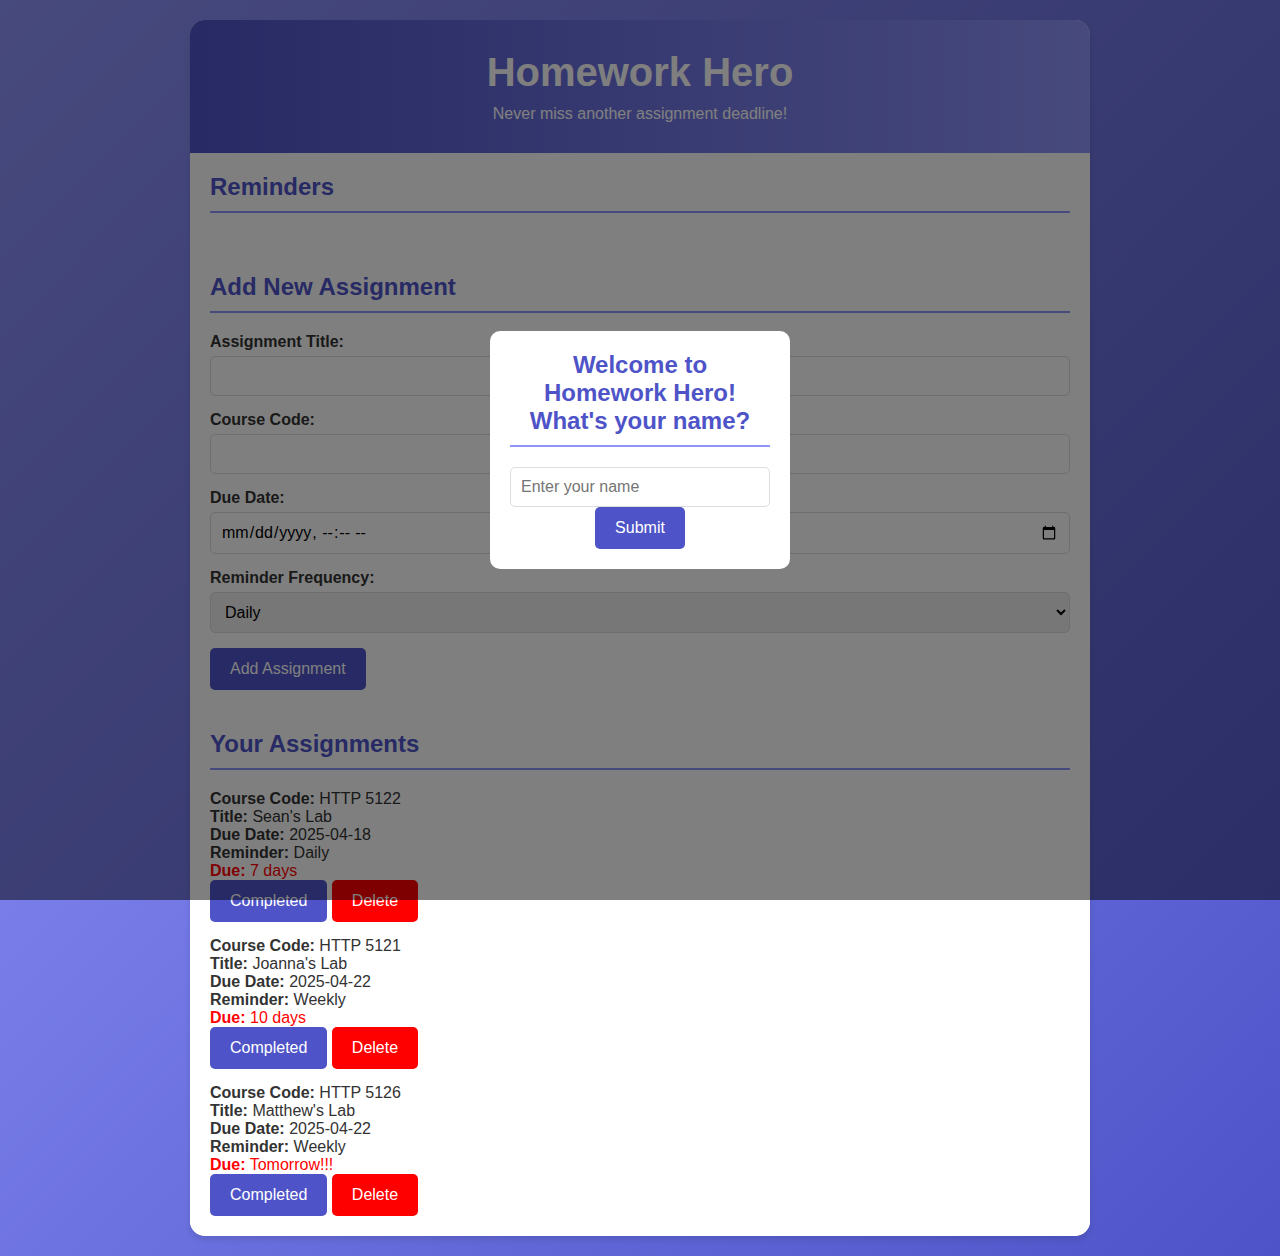
<file: JS-Pet-Project-AdeniyiAbraham/index.html>
<!DOCTYPE html>
<html lang="en">
  <head>
    <meta charset="UTF-8" />
    <meta name="viewport" content="width=device-width, initial-scale=1.0" />
    <title>Homework Hero</title>
    <link rel="stylesheet" href="style/styles.css" />
  </head>
  <body>
    <div class="app-container">
      <header>
        <h1>Homework Hero</h1>
        <p id="userGreeting">Never miss another assignment deadline!</p>
      </header>

      <div id="usernamePopup" class="usernamePopup">
        <div class="username-content">
          <h2>Welcome to Homework Hero! What's your name?</h2>
          <input type="text" id="usernameInput" placeholder="Enter your name" />
          <button id="submitUsername">Submit</button>
        </div>
      </div>

      <div class="reminderDiv">
        <h2>Reminders</h2>
        <div id="reminders"></div>
      </div>

      <div class="add-assignment">
        <h2>Add New Assignment</h2>

        <form id="assignment-form">
          <div class="form-group">
            <label for="title"
              >Assignment Title: <span id="reqTitle"></span
            ></label>
            <input type="text" id="titleInput" />
          </div>

          <div class="form-group">
            <label for="course"
              >Course Code: <span id="reqCourse"></span
            ></label>
            <input type="text" id="courseInput" />
          </div>

          <div class="form-group">
            <label for="dueDate">Due Date: <span id="reqDate"></span></label>
            <input type="datetime-local" id="dueDateInput" />
          </div>

          <div class="form-group">
            <label for="reminderFreq"
              >Reminder Frequency: <span id="reqRem"></span
            ></label>
            <select id="reminderFreqInput">
              <option value="daily">Daily</option>
              <option value="weekly">Weekly</option>
              <option value="urgent">Two hours before deadline</option>
            </select>
          </div>

          <button type="suBbmit" id="addBtn">Add Assignment</button>
        </form>
      </div>

      <div class="assignments-container">
        <h2>Your Assignments</h2>

        <div id="assignments-list">
          <!-- Hardcoded assignments for demo -->
          <div>
            <p><strong>Course Code:</strong> HTTP 5122</p>
            <p><strong>Title:</strong> Sean's Lab</p>
            <p><strong>Due Date:</strong> 2025-04-18</p>
            <p><strong>Reminder:</strong> Daily</p>
            <p id="dueDateText"><strong>Due:</strong> 7 days</p>

            <button id="compBtn">Completed</button>
            <button id="deleteBtn">Delete</button>
          </div>

          <div>
            <p><strong>Course Code:</strong> HTTP 5121</p>
            <p><strong>Title:</strong> Joanna's Lab</p>
            <p><strong>Due Date:</strong> 2025-04-22</p>
            <p><strong>Reminder:</strong> Weekly</p>
            <p id="dueDateText"><strong>Due:</strong> 10 days</p>

            <button id="compBtn">Completed</button>
            <button id="deleteBtn">Delete</button>
          </div>

          <div>
            <p><strong>Course Code:</strong> HTTP 5126</p>
            <p><strong>Title:</strong> Matthew's Lab</p>
            <p><strong>Due Date:</strong> 2025-04-22</p>
            <p><strong>Reminder:</strong> Weekly</p>
            <p id="dueDateText"><strong>Due:</strong> Tomorrow!!!</p>

            <button id="compBtn">Completed</button>
            <button id="deleteBtn">Delete</button>
          </div>
        </div>
      </div>
    </div>

    <script src="script/script.js"></script>
  </body>
</html>
</file>
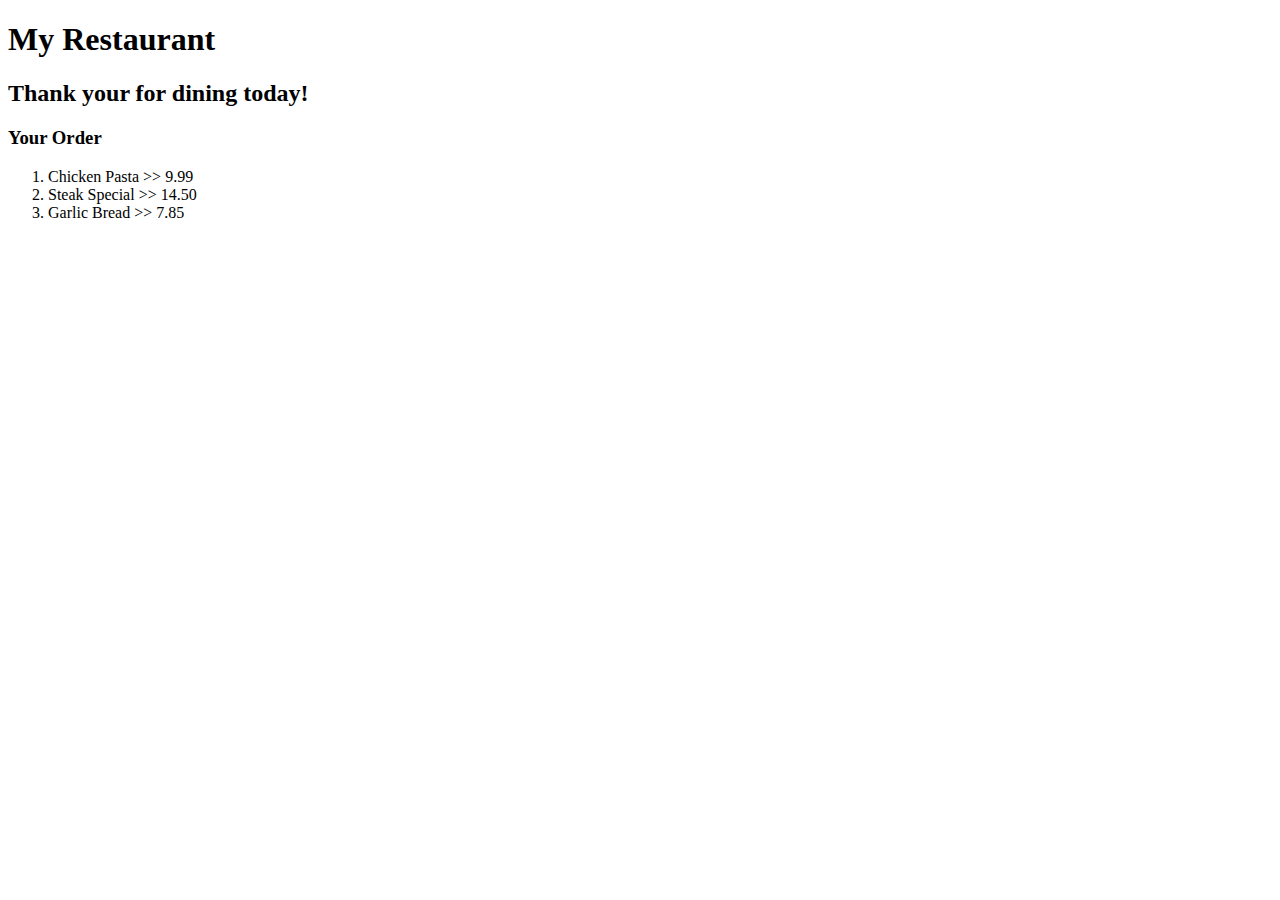
<file: lab1-2.html>
﻿<!doctype html>
<html lang="en">
	<head> 
		<meta charset="utf-8" />
		<title>Lab 1.2|Operators</title>
		<script src="lab1-2.js" ></script>
	</head>
	<body>

		<h1>My Restaurant</h1>
		
		<h2>Thank your for dining today!</h2>
		
		<h3>Your Order</h3>
		<ol>
			<li>Chicken Pasta >> 9.99</li>
			<li>Steak Special >> 14.50</li>
			<li>Garlic Bread >> 7.85</li>
		</ol>

	</body>
</html>
</file>
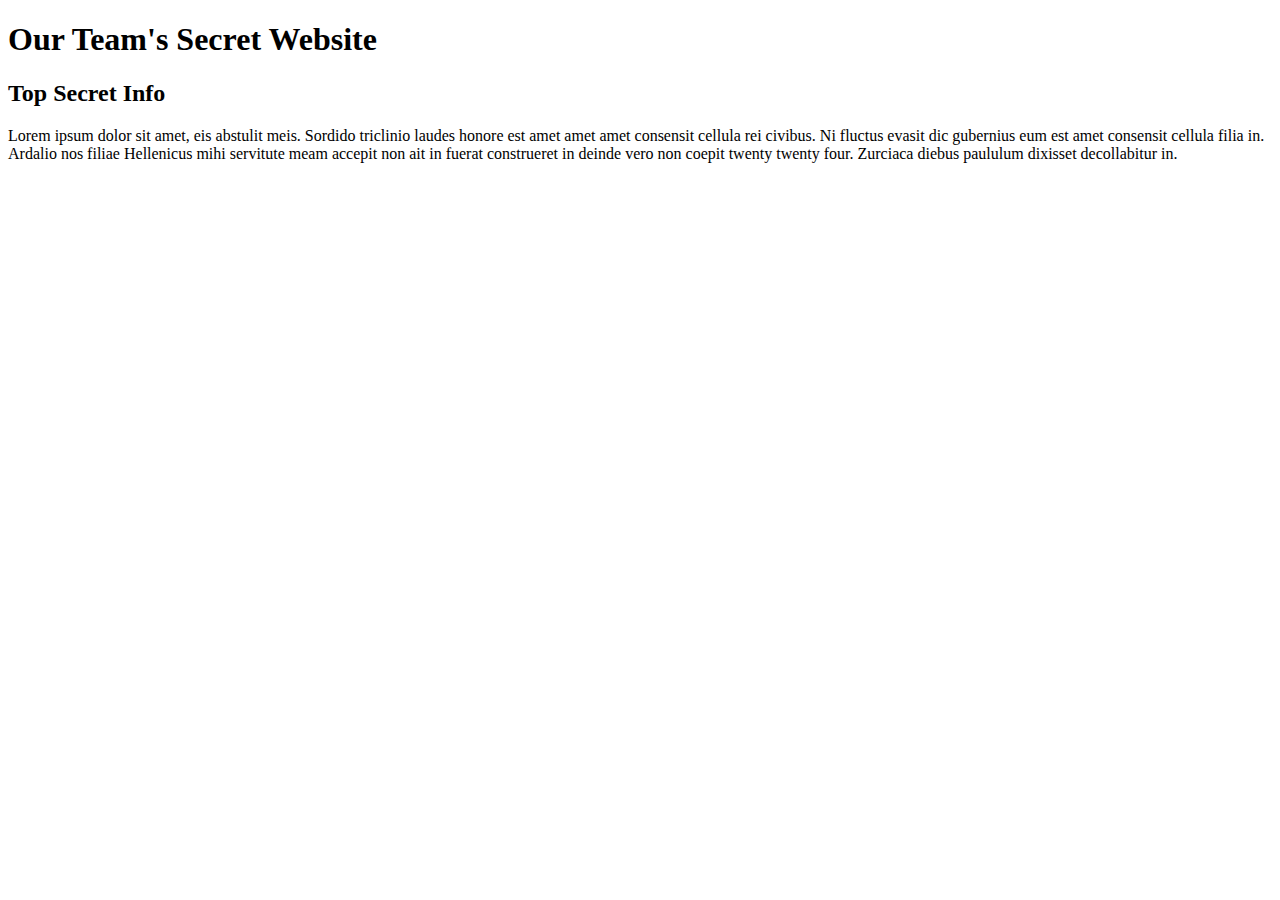
<file: assignment1/JS_Assign-1-groupLogin.html>
﻿<!DOCTYPE html>
<html lang="en">
  <head>
    <meta charset="utf-8" />
    <title>Assignment 1 | Group Login</title>
  </head>
  <body>
    <h1>Our Team's Secret Website</h1>

    <h2>Top Secret Info</h2>
    <p>
      Lorem ipsum dolor sit amet, eis abstulit meis. Sordido triclinio laudes
      honore est amet amet amet consensit cellula rei civibus. Ni fluctus evasit
      dic gubernius eum est amet consensit cellula filia in. Ardalio nos filiae
      Hellenicus mihi servitute meam accepit non ait in fuerat construeret in
      deinde vero non coepit twenty twenty four. Zurciaca diebus paululum
      dixisset decollabitur in.
    </p>

    <script src="./JS_Assign-1-groupLogin.js"></script>
    <!-- <script src="./temp.js"></script> -->
  </body>
</html>
</file>
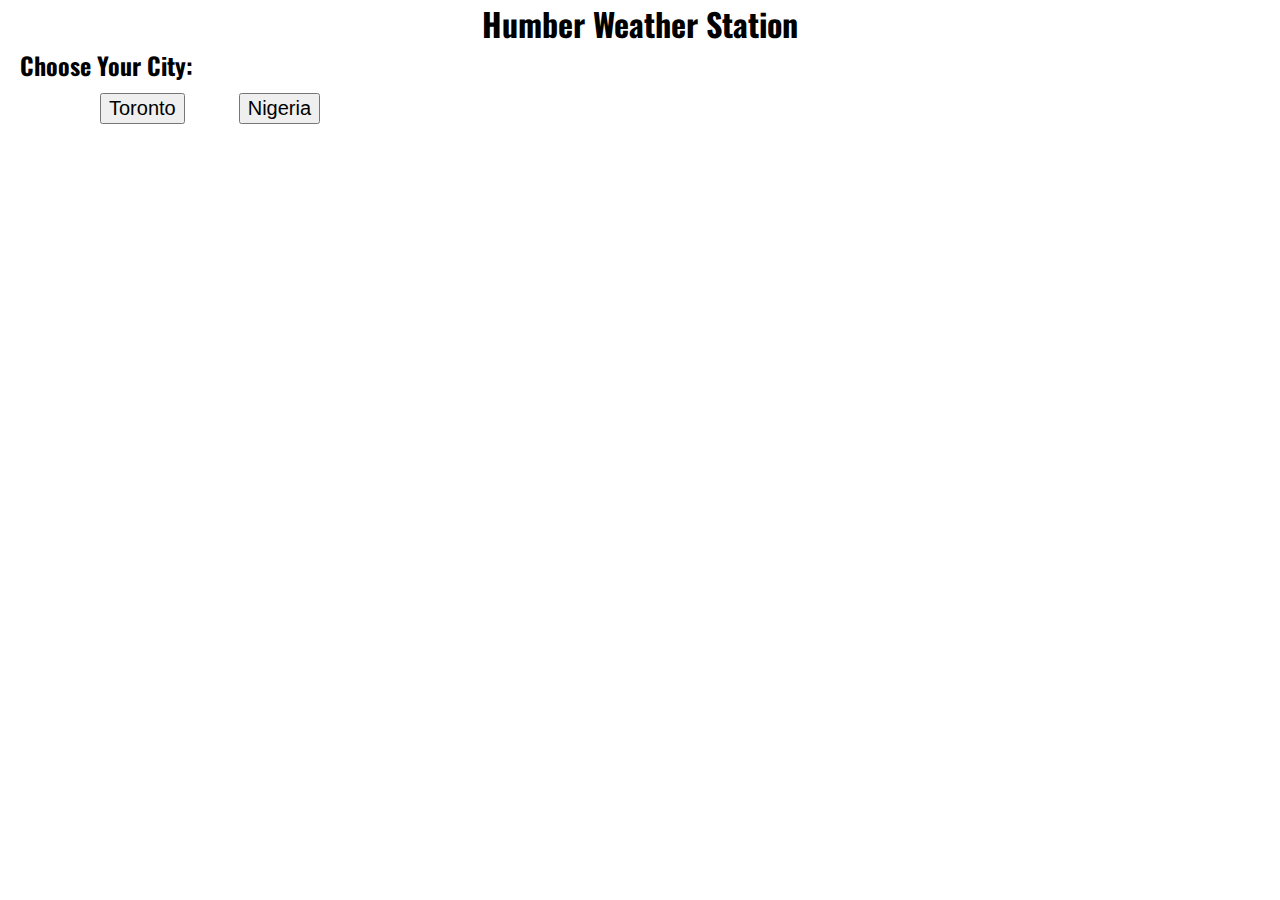
<file: JS-Assign5-AdeniyiAbraham/JS-Assign-5-APIs.html>
<!DOCTYPE html>
<html lang="en">
  <head>
    <meta charset="utf-8" />
    <title>Assignment 5</title>
    <link rel="stylesheet" type="text/css" href="./style/a5-apis.css" />
    <script src="./script/script.js"></script>
  </head>
  <body>
    <h1>Humber Weather Station</h1>

    <!-- BUTTON BOX -->
    <div id="choose_box">
      <h2>Choose Your City:</h2>
      <div id="buttons">
        <button id="Toronto">Toronto</button>
        <button id="Yourtown">Nigeria</button>
      </div>
    </div>

    <!-- OUTPUT SECTION -->
    <section id="output">
      <!-- CITY NAME (3.a) AND WEATHER ICON (3.d)-->
      <h3>
        <span id="location"></span>
        Local Weather:
        <span id="icon"></span>
        <span id="error"></span>
      </h3>

      <!-- TEMPERATURE (3.b) -->
      <p>
        Current temperature:
        <span id="temperature" class="displayText"></span>
      </p>

      <!-- CONDITIONS (3.c) -->
      <p>
        Current conditions:
        <span id="conditions" class="displayText"></span>
      </p>

      <p>
        Wind speed:
        <span id="wind" class="displayText"></span>
      </p>
    </section>
  </body>
</html>
</file>
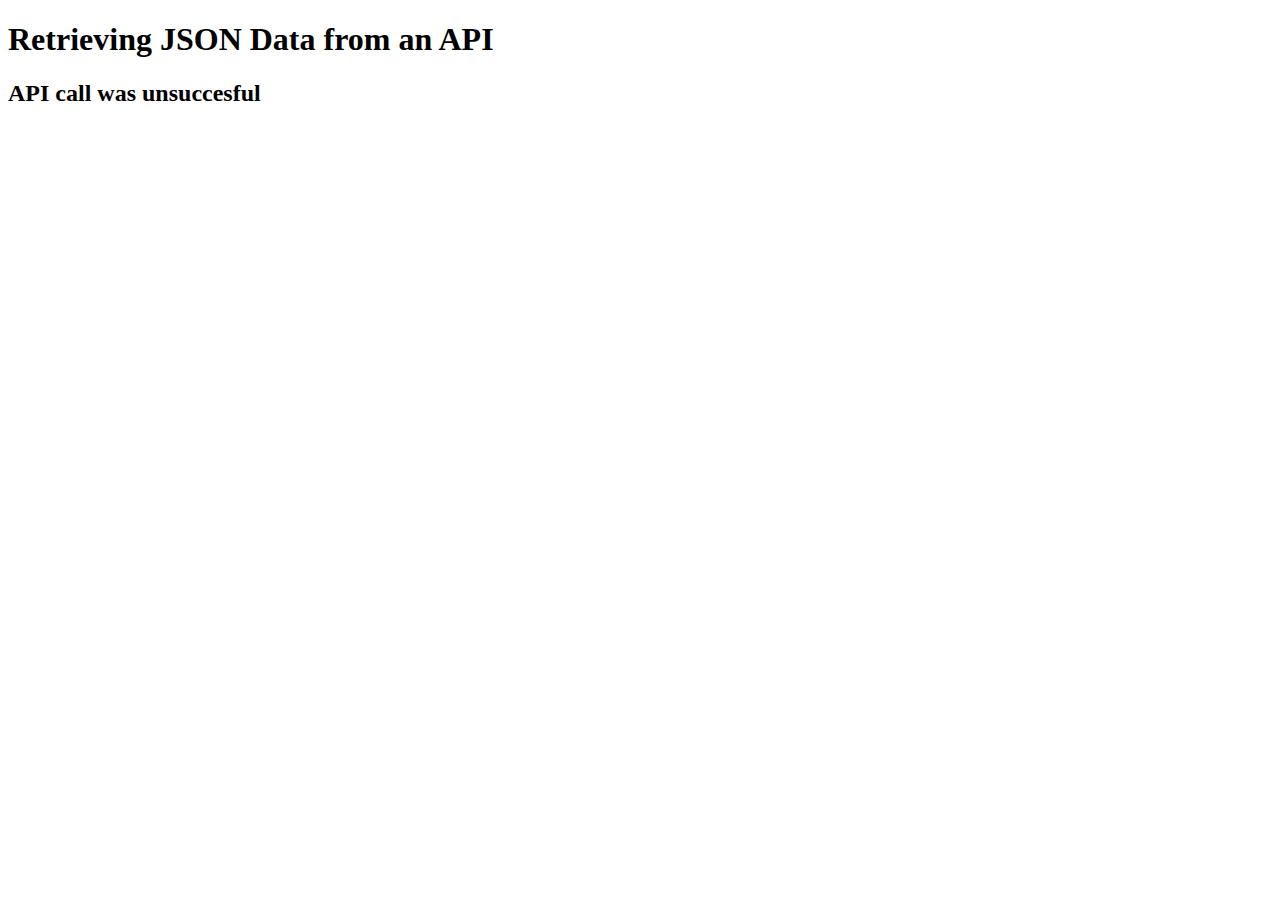
<file: JS-LAB-10-APIs-25w/lab10-apis.html>
<!DOCTYPE html>
<html lang="en">
  <head>
    <meta charset="utf-8" />
    <title>JS Lab: APIs</title>
    <script src="./script/script.js"></script>
  </head>
  <body>
    <h1>Retrieving JSON Data from an API</h1>

    <h2 id="location"></h2>
    <div id="temperature"></div>
    <div id="conditions"></div>
  </body>
</html>
</file>
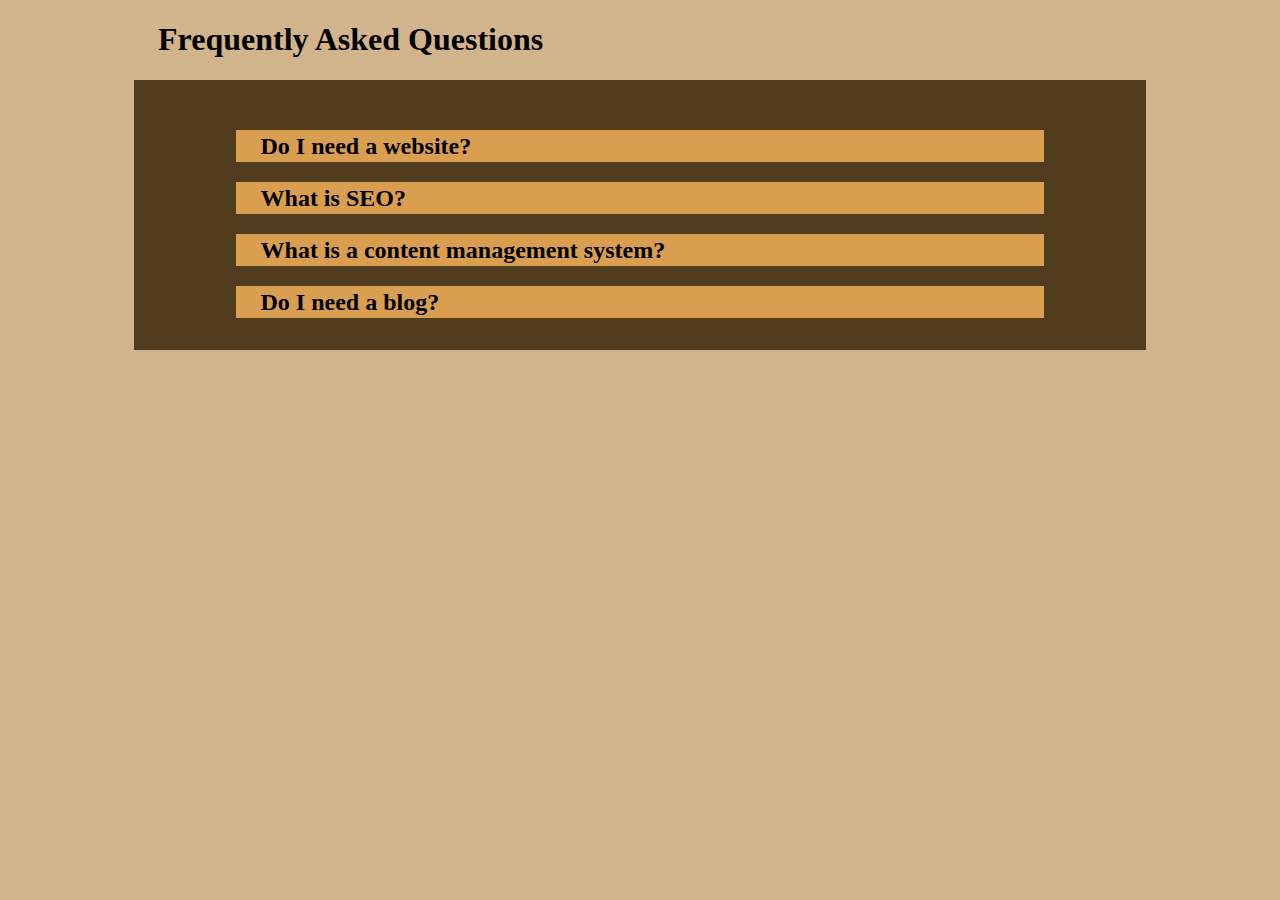
<file: JS-LAB-11-jQUERY-24f/lab10-1-jquery.html>
﻿<!DOCTYPE html>
<html lang="en">
  <head>
    <!--ADD jQUERY FIRST!-->
    <script src="https://code.jquery.com/jquery-3.7.1.min.js"></script>
    <script src="lab10-1-jquery.js"></script>
    <link rel="stylesheet" href="lab10-1-jquery.css" />

    <meta charset="utf-8" />
    <title>jQuery FAQ Page</title>
  </head>
  <body>
    <h1 id="headTitle">Frequently Asked Questions</h1>
    <div id="mainContain">
      <!--MAIN CONTENT CONTAINER-->

      <div class="panelContainer">
        <!-- 1ST PANEL-->
        <h2 id="h21">Do I need a website?</h2>
        <p class="contentBox">
          Morbi hendrerit accumsan orci, tristique aliquam nunc suscipit nec.
          Vestibulum consequat ornare nunc, ac tristique urna cursus id. Cras eu
          viverra leo, vitae rhoncus dui. Vestibulum rutrum neque ac risus
          eleifend luctus. Phasellus ultrices, enim quis dignissim tempus, nibh
          sem faucibus nisi, at blandit velit massa in nunc. Praesent enim
          libero, blandit sed massa ut, imperdiet dictum odio. Maecenas sagittis
          neque a est porta, at feugiat nulla tempor. Cras vitae tincidunt quam,
          non interdum quam. Sed imperdiet lacus nibh, eget viverra eros porta
          ut. Nulla sed tellus velit. Nullam quam dolor, malesuada eget bibendum
          a, lacinia ac ante.
        </p>
      </div>

      <div class="panelContainer">
        <!-- 2ND PANEL-->
        <h2>What is SEO?</h2>
        <p class="contentBox">
          Aliquam felis orci, varius nec facilisis nec, eleifend ac ante. Donec
          ligula est, dapibus sed volutpat sit amet, pellentesque id sem.
          Vestibulum imperdiet volutpat dignissim. Morbi tincidunt lobortis
          libero et placerat. Pellentesque dignissim diam laoreet, ultricies
          ligula aliquam, consectetur sapien. Praesent luctus orci in vulputate
          tincidunt. Aenean fermentum ante non elementum convallis. Sed eget
          magna enim.
        </p>
      </div>

      <div class="panelContainer">
        <!-- 3RD PANEL-->
        <h2>What is a content management system?</h2>
        <p class="contentBox">
          Morbi hendrerit accumsan orci, tristique aliquam nunc suscipit nec.
          Vestibulum consequat ornare nunc, ac tristique urna cursus id. Cras eu
          viverra leo, vitae rhoncus dui. Vestibulum rutrum neque ac risus
          eleifend luctus. Phasellus ultrices, enim quis dignissim tempus, nibh
          sem faucibus nisi, at blandit velit massa in nunc. Praesent enim
          libero, blandit sed massa ut, imperdiet dictum odio. Maecenas sagittis
          neque a est porta, at feugiat nulla tempor. Cras vitae tincidunt quam,
          non interdum quam. Sed imperdiet lacus nibh, eget viverra eros porta
          ut. Nulla sed tellus velit. Nullam quam dolor, malesuada eget bibendum
          a, lacinia ac ante.
        </p>
      </div>

      <div class="panelContainer">
        <!-- 4TH PANEL-->
        <h2>Do I need a blog?</h2>
        <p class="contentBox">
          Aliquam felis orci, varius nec facilisis nec, eleifend ac ante. Donec
          ligula est, dapibus sed volutpat sit amet, pellentesque id sem.
          Vestibulum imperdiet volutpat dignissim. Morbi tincidunt lobortis
          libero et placerat. Pellentesque dignissim diam laoreet, ultricies
          ligula aliquam, consectetur sapien. Praesent luctus orci in vulputate
          tincidunt. Aenean fermentum ante non elementum convallis. Sed eget
          magna enim.
        </p>
      </div>
    </div>
    <!--END mainContain-->
  </body>
</html>
</file>
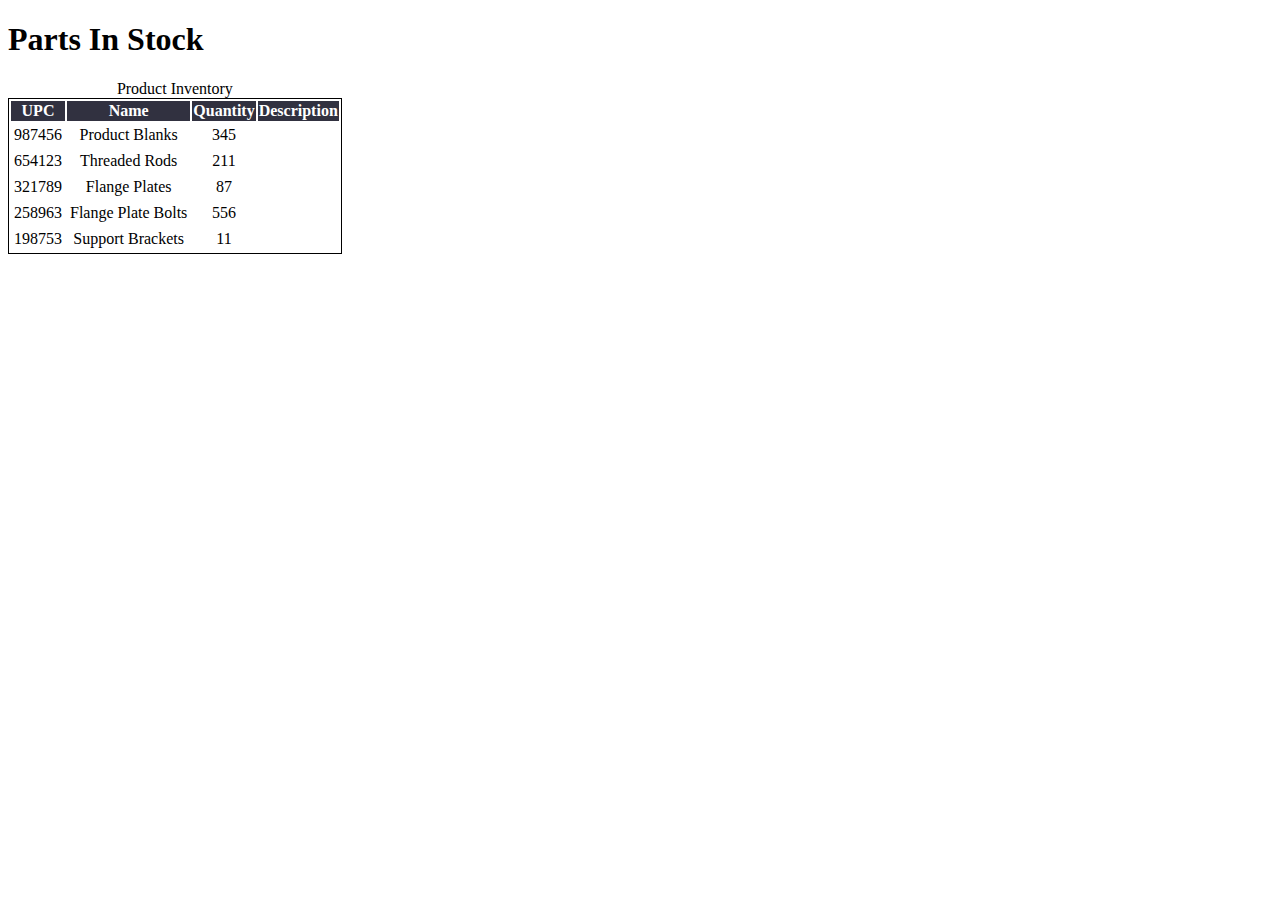
<file: JS-LAB-11-jQUERY-24f/lab10-2-jquery.html>
﻿<!DOCTYPE html>
<html lang="en">
  <head>
    <!--ADD jQUERY FIRST!-->
    <script src="https://code.jquery.com/jquery-3.7.1.min.js"></script>
    <script src="lab10-2-jquery.js"></script>

    <style>
      table {
        border: 1px solid;
      }
      td {
        text-align: center;
        padding: 3px;
      }
      th {
        background: #313140;
        color: white;
      }
      tr {
        background: white;
        color: black;
      }
      .selected {
        background: red;
        color: white;
      }
    </style>

    <meta charset="utf-8" />
    <title>jQuery Inventory</title>
  </head>
  <body>
    <h1 id="headTitle">Parts In Stock</h1>

    <!-- INVENTORY TABLE -->
    <table id="tblInventory">
      <caption>
        Product Inventory
      </caption>
      <thead>
        <tr>
          <th>UPC</th>
          <th>Name</th>
          <th>Quantity</th>
          <th>Description</th>
        </tr>
      </thead>
      <tbody>
        <tr>
          <td>987456</td>
          <td>Product Blanks</td>
          <td>345</td>
          <td class="desc">Unfinished template for parts 1000222 to 1000299</td>
        </tr>
        <tr>
          <td>654123</td>
          <td>Threaded Rods</td>
          <td>211</td>
          <td class="desc">Rods threaded at both ends for Support Brackets</td>
        </tr>
        <tr>
          <td>321789</td>
          <td>Flange Plates</td>
          <td>87</td>
          <td class="desc">Interface for product blank and threaded rod</td>
        </tr>
        <tr>
          <td>258963</td>
          <td>Flange Plate Bolts</td>
          <td>556</td>
          <td class="desc">1/2" bolts to secure blanks to flange plates</td>
        </tr>
        <tr>
          <td>198753</td>
          <td>Support Brackets</td>
          <td>11</td>
          <td class="desc">4' lengths to secure flange plates</td>
        </tr>
      </tbody>
    </table>
  </body>
</html>
</file>
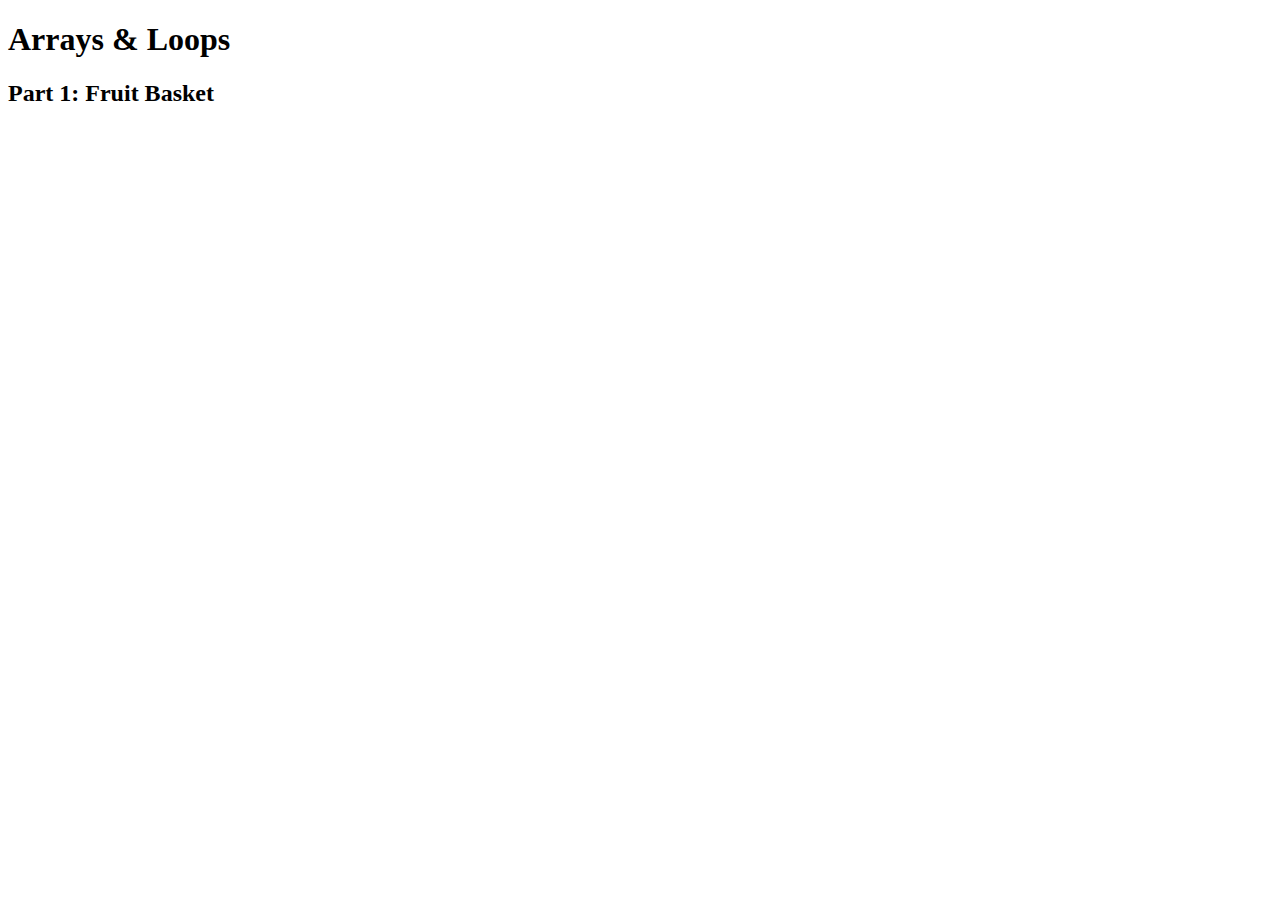
<file: JS-LAB-3-ArraysLoops-24f/Lab-3-1.html>
<!DOCTYPE html>
<html lang="en">
  <head>
    <meta charset="utf-8" />
    <title>3.1 - Arrays and Loops</title>
    <script src="./Lab-3-1.js"></script>
  </head>

  <body>
    <h1>Arrays &amp; Loops</h1>
    <h2>Part 1: Fruit Basket</h2>
  </body>
</html>
</file>
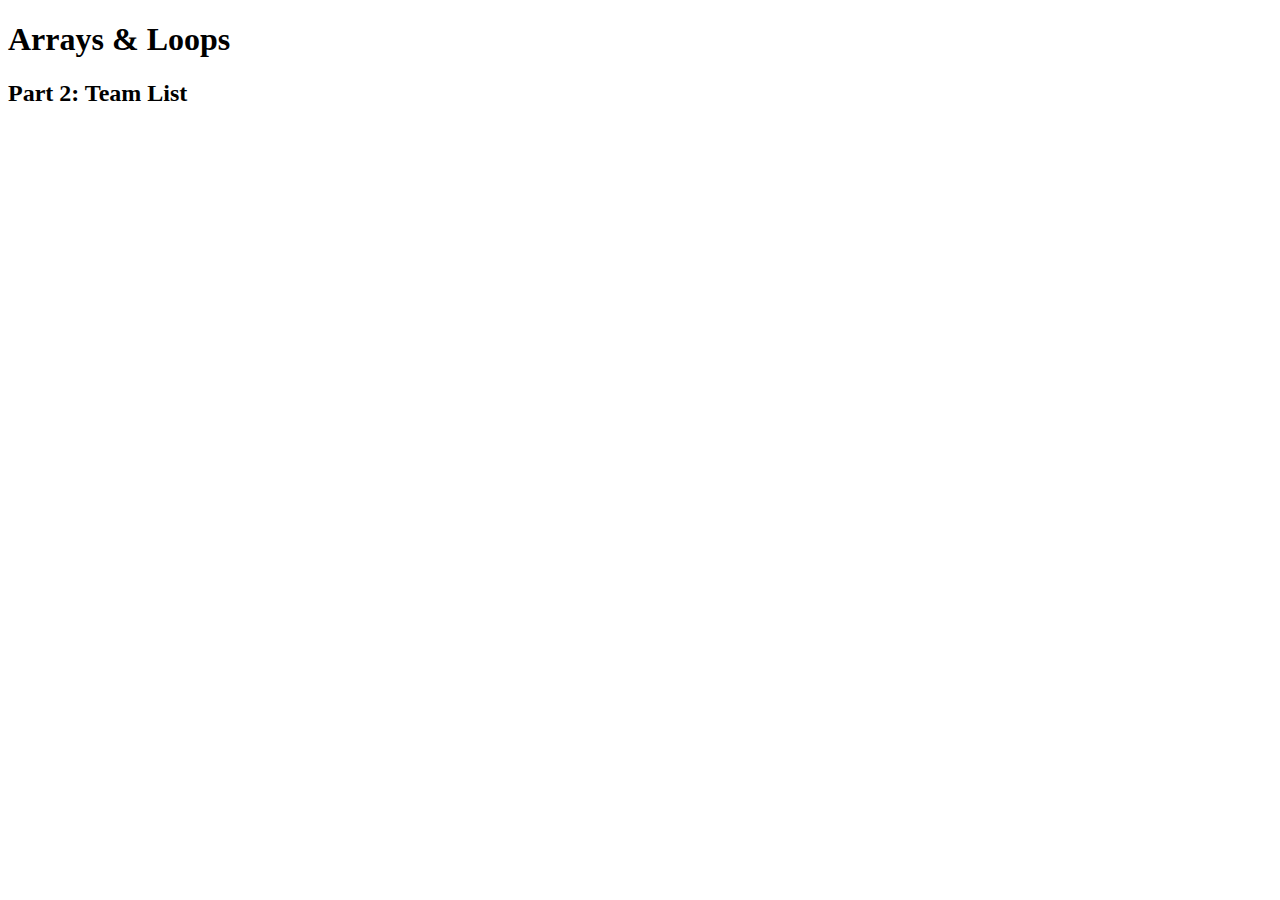
<file: JS-LAB-3-ArraysLoops-24f/Lab-3-2.html>
<!DOCTYPE html >
<html lang="en">
<head>
	<meta charset="utf-8" />
	<title>3.2 - Arrays and Loops</title>
	<script src="./Lab-3-2.js"></script>
</head>

<body>
	<h1>Arrays &amp; Loops</h1>
	<h2>Part 2:  Team List</h2>

</body>
</html>
</file>
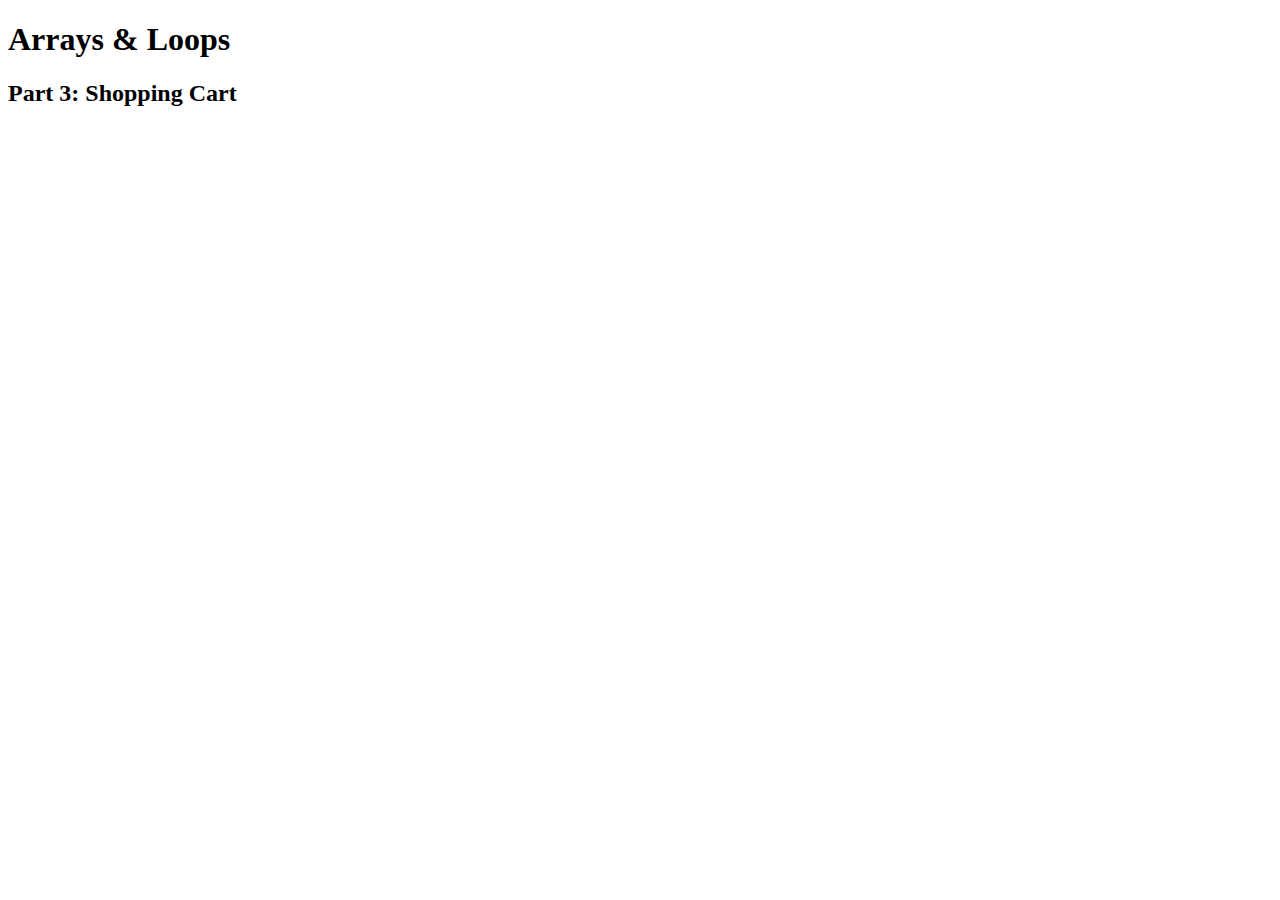
<file: JS-LAB-3-ArraysLoops-24f/Lab-3-3.html>
<!DOCTYPE html >
<html lang="en">
<head>
	<meta charset="utf-8" />
	<title>3.3 - Arrays and Loops</title>
	<script src="./Lab-3-3.js" ></script>
</head>

<body>
	<h1>Arrays &amp; Loops</h1>
	<h2>Part 3:  Shopping Cart</h2>

</body>
</html>
</file>
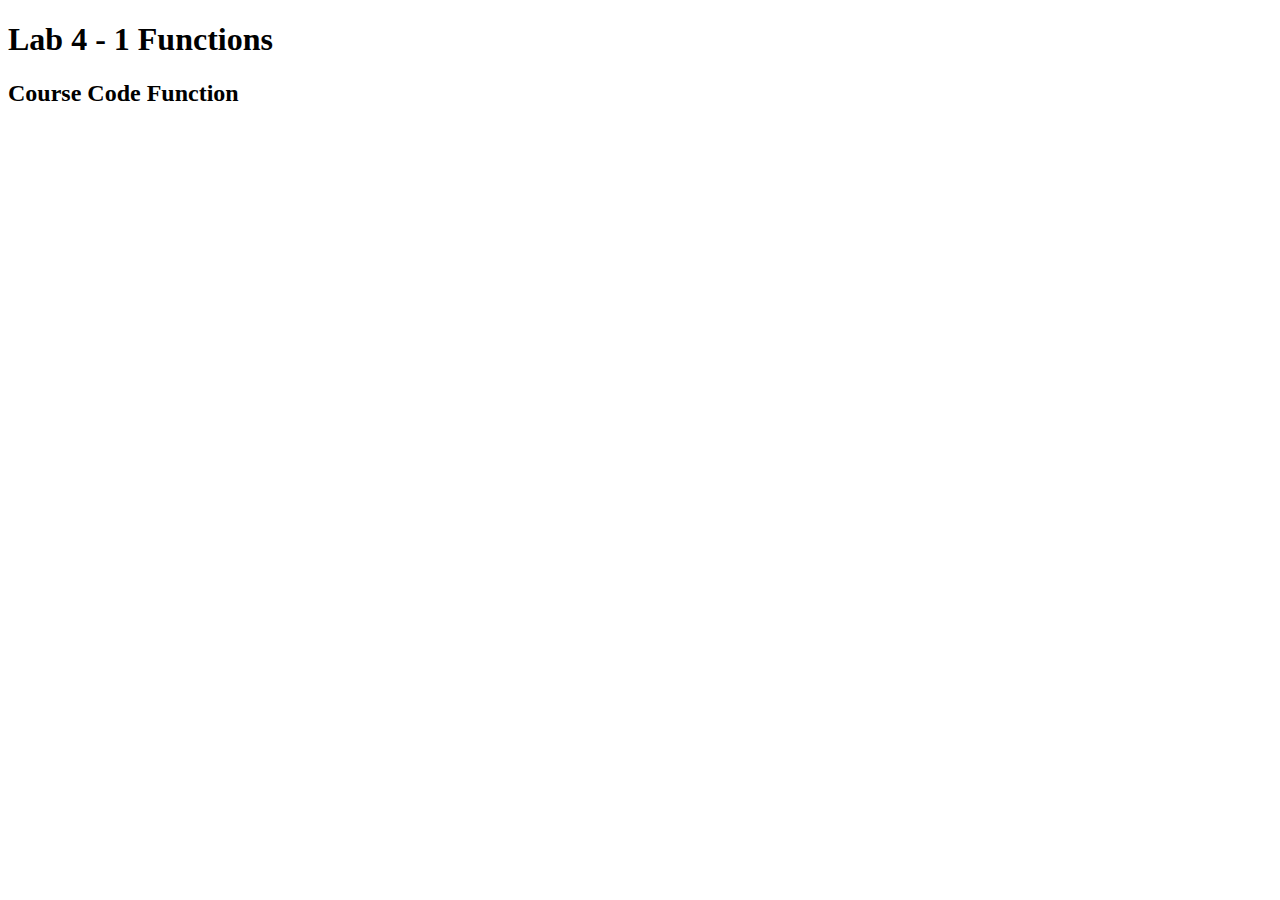
<file: JS-LAB-4-Functions-24f/Lab-4-1.html>
<!DOCTYPE html >
<html lang="en">
<head>
    <meta charset="utf-8" />
    <title>Lab 4-1</title>
    <script src="lab-4-1.js"></script>
</head>

<body>

	<h1>Lab 4 - 1 Functions</h1>

	<h2>Course Code Function</h2>

</body>
</html>
</file>
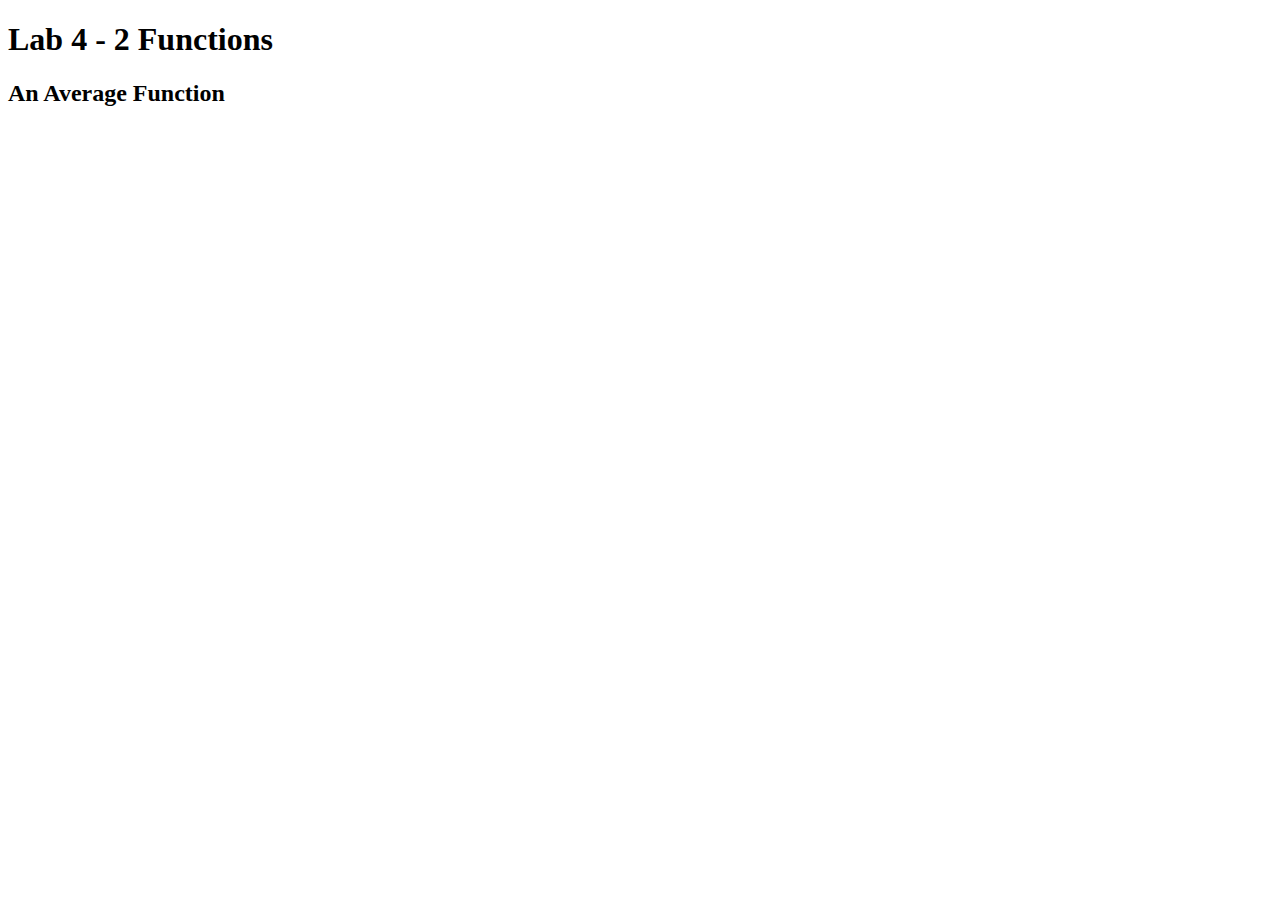
<file: JS-LAB-4-Functions-24f/Lab-4-2.html>
<!DOCTYPE html >
<html lang="en">
<head>
    <meta charset="utf-8" />
    <title>Lab 4-2</title>
    <script src="lab-4-2.js"></script>
</head>

<body>

	<h1>Lab 4 - 2 Functions</h1>

	<h2>An Average Function</h2>

</body>
</html>
</file>
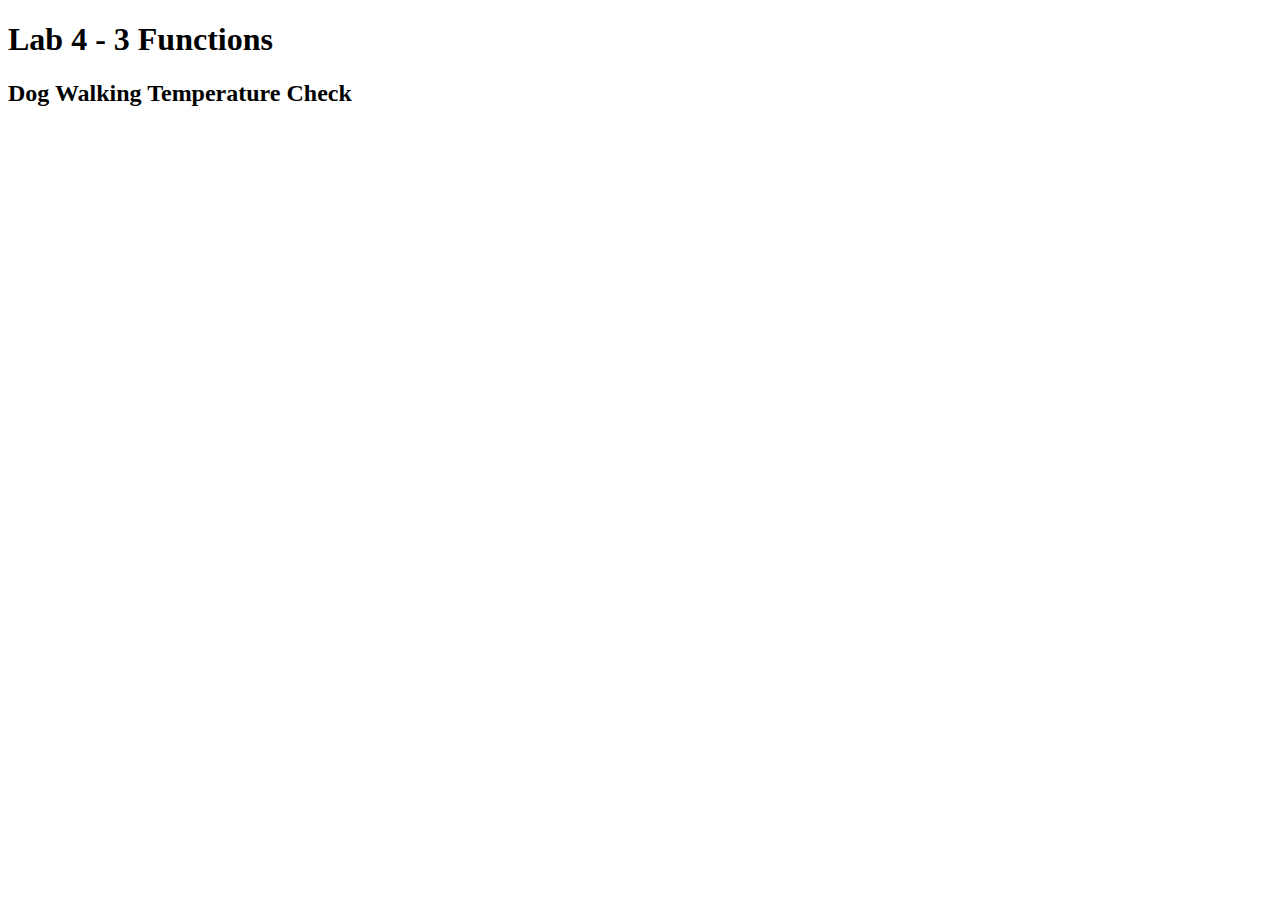
<file: JS-LAB-4-Functions-24f/Lab-4-3.html>
<!DOCTYPE html >
<html lang="en">
<head>
    <meta charset="utf-8" />
    <title>Lab 4-3</title>
    <script src="lab-4-3.js"></script>
</head>

<body>

	<h1>Lab 4 - 3 Functions</h1>

	<h2>Dog Walking Temperature Check</h2>

</body>
</html>
</file>
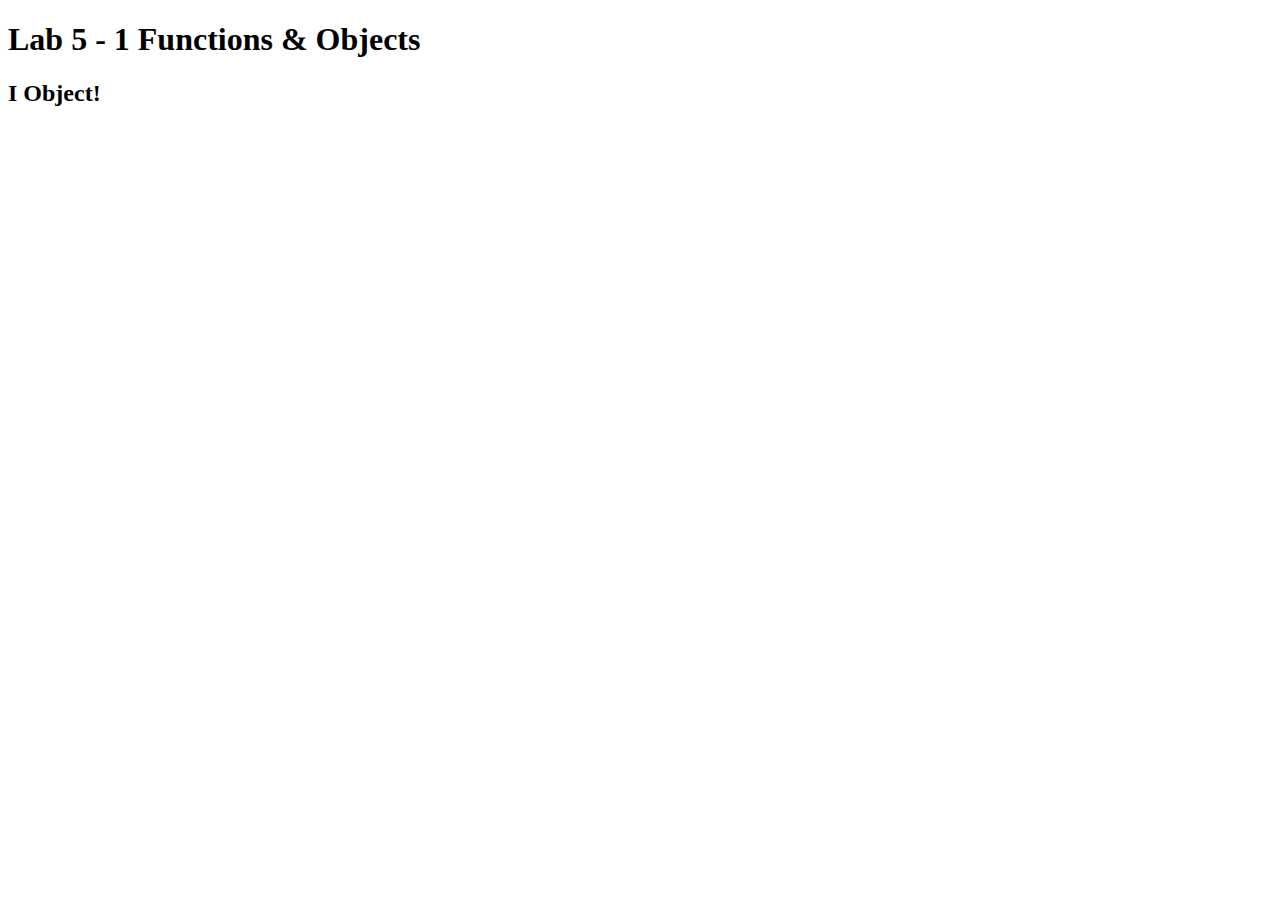
<file: JS-LAB-5-Objects-24f/Lab-5-1.html>
<!DOCTYPE html >
<html lang="en">
<head>
<meta charset="utf-8" />
<title>Lab 5-1</title>
<script src="lab-5-1.js"></script>
</head>

<body>

	<h1>Lab 5 - 1 Functions &amp; Objects</h1>

	<h2>I Object!</h2>

</body>
</html>
</file>
<file: JS-Pet-Project-AdeniyiAbraham/style/styles.css>
* {
  margin: 0;
  padding: 0;
  box-sizing: border-box;
  font-family: "Segoe UI", Tahoma, Geneva, Verdana, sans-serif;
}

body {
  background: linear-gradient(135deg, #8f94fb 0%, #4e54c8 100%);
  min-height: 100vh;
  padding: 20px;
  color: #333;
}

.usernamePopup {
  display: none;
  position: fixed;
  z-index: 1;
  left: 0;
  top: 0;
  width: 100%;
  height: 100%;
  background-color: rgba(0, 0, 0, 0.5);
}

.username-content {
  position: absolute;
  top: 50%;
  left: 50%;
  transform: translate(-50%, -50%);
  background-color: #fff;
  padding: 20px;
  border-radius: 10px;
  width: 300px;
  text-align: center;
}

.assignment {
  display: flex;
  gap: 1rem;
  align-items: flex-start;
  border: 1px solid #ccc;
  padding: 1rem;
  margin-bottom: 1rem;
  border-radius: 8px;
}

.app-container {
  max-width: 900px;
  margin: 0 auto;
  background-color: #ffffff;
  border-radius: 15px;
  overflow: hidden;
  box-shadow: 0 4px 6px rgba(0, 0, 0, 0.1);
}

header {
  background: linear-gradient(to right, #4e54c8, #8f94fb);
  color: #ffffff;
  padding: 30px 20px;
  text-align: center;
}

#dueDateText {
  color: red;
}

#deleteBtn {
  background-color: red;
}

header h1 {
  margin-bottom: 10px;
  font-size: 2.5rem;
}

.reminderDiv
{
  .reminder {
    background-color: #ffeeba;
    color: #856404;
    padding: 10px;
    margin: 10px 0;
    border: 1px solid #ffeeba;
    border-radius: 5px;
  }
  
}

.reminderDiv,
.add-assignment,
.assignments-container {
  padding: 20px;
  background-color: #ffffff;
}

h2 {
  margin-bottom: 20px;
  color: #4e54c8;
  border-bottom: 2px solid #8f94fb;
  padding-bottom: 10px;
}

.form-group {
  margin-bottom: 15px;
}

label {
  display: block;
  margin-bottom: 5px;
  font-weight: 600;
}

input,
select,
textarea {
  width: 100%;
  padding: 10px;
  border: 1px solid #ddd;
  border-radius: 5px;
  font-size: 16px;
}

textarea {
  min-height: 100px;
  resize: vertical;
}

button {
  cursor: pointer;
  background-color: #4e54c8;
  color: #ffffff;
  border: none;
  padding: 12px 20px;
  border-radius: 5px;
  font-size: 16px;
  transition: background-color 0.3s;
}

button:hover {
  background-color: #8f94fb;
}

.filter-options {
  display: flex;
  gap: 10px;
  margin-bottom: 20px;
}

.filter-btn {
  background-color: #f9f9f9;
  color: #333;
}

.filter-btn.active {
  background-color: #4e54c8;
  color: #ffffff;
}

#assignments-list {
  display: flex;
  flex-direction: column;
  gap: 15px;
}

.assignment-item {
  background-color: #f9f9f9;
  border-radius: 8px;
  padding: 15px;
  display: flex;
  justify-content: space-between;
  align-items: center;
  box-shadow: 0 2px 4px rgba(0, 0, 0, 0.05);
}

.assignment-info h3 {
  margin-bottom: 5px;
  color: #4e54c8;
}

.assignment-info p {
  margin-bottom: 5px;
  font-size: 14px;
}

.deadline-indicator {
  width: 10px;
  height: 10px;
  border-radius: 50%;
  display: inline-block;
  margin-right: 5px;
}

.deadline-urgent {
  background-color: #ff6b6b;
}

.deadline-warning {
  background-color: #ffbe0b;
}

.deadline-safe {
  background-color: #42b883;
}

.assignment-actions {
  display: flex;
  gap: 10px;
}

.action-btn {
  background-color: transparent;
  padding: 5px;
  font-size: 18px;
}

.complete-btn {
  color: #42b883;
}

.edit-btn {
  color: #4e54c8;
}

.delete-btn {
  color: #ff6b6b;
}

.completed {
  opacity: 0.6;
}

.completed h3 {
  text-decoration: line-through;
}

@media (max-width: 768px) {
  .app-container {
    border-radius: 10px;
  }

  header {
    padding: 20px;
  }

  header h1 {
    font-size: 2rem;
  }
}

.custom-reminder {
  background-color: #f9f9f9;
  padding: 15px;
  border-radius: 8px;
  margin-top: 20px;
}

.reminder-preview {
  font-style: italic;
  color: #666;
  margin-top: 10px;
  padding: 10px;
  background-color: #f0f0f0;
  border-radius: 5px;
}
</file>
<file: JS-Assign5-AdeniyiAbraham/style/a5-apis.css>
/*JS Assignment 5: Open Weather Map API */
/* IMPORT FONTS */
@import url('https://fonts.googleapis.com/css2?family=Merriweather:wght@900&family=Oswald&display=swap');

/* RESET */
*{margin: 0;padding:0;}

/* ELEMENT STYLING */
h1,h2,h3,h4 {font-family: 'Oswald', sans-serif;}
h1{text-align: center;}
h2{margin-left:20px;margin-bottom: 10px;}
h3{margin-bottom: 20px;}
p {
	font-family: 'Merriweather', serif;
	margin: 10px ;
}
button{
	margin-left:50px;
	font-size: 1.25em;
	padding: 2px 7px;
}

/* IDs */
#choose_box{margin-bottom: 30px;}
#buttons{margin-left:50px;}

#output {
	display:none;
	width: 90%;
	margin: 0 auto;
	padding: 0px 20px;
	background-color: #f4f2c9;
	border: 5px solid #265999;
	border-radius: 10px;
	
}

#icon {
	position: relative;
	top: 15px;
}
#error {
	font-size: 2em;
	font-style: italic;
	color: red;
}
/* CLASSES */
.displayText {
	font-family: monospace;
	font-size: 2em;
	padding-left: 5px;
}
</file>
